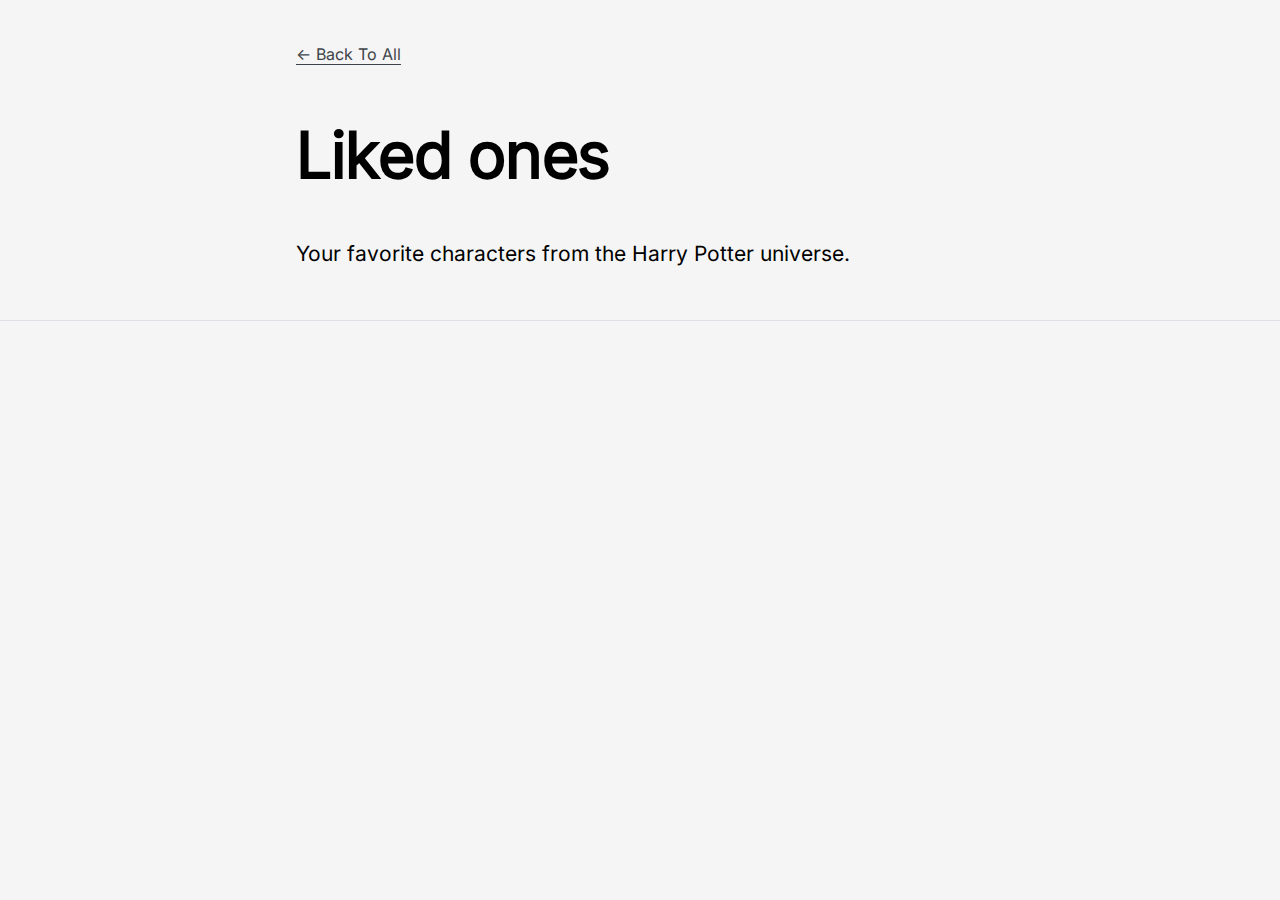
<file: likepage.html>
<!DOCTYPE html>
<html lang="en">

<head>
    <meta charset="UTF-8">
    <meta name="viewport" content="width=device-width, initial-scale=1.0">
    <title>Like Page</title>
    <link rel="stylesheet" href="style.css">
    <script src="scriptLiked.js" type="module" defer></script>
    <link rel="shortcut icon" href="favicon.png" type="image/x-icon">
</head>

<body>


    <header class="header__liked">
        <div class="container">
            <a href="index.html" class="return__link">← Back To All</a>
            <h1 class="header__title_liked">Liked ones</h1>
            <p class="header__text">Your favorite characters from the Harry Potter universe.</p>
        </div>
        <hr class="header__hr">
    </header>

    <div class="main-block">
        <div class="container">
            <div class="cards__liked">
            </div>
        </div>
    </div>
</body>

</html>
</file>
<file: style.css>
@font-face {
  font-family: "Inter";
  src: url("/fonts/Inter.woff");
}
body {
  margin: 0;
}

html {
  background: #F5F5F5;
}

.container {
  max-width: 688px;
  padding: 0 40px;
  margin: 0 auto;
}

@media screen and (max-width: 395px) {
  .container {
    padding: 0 20px;
  }
}
@media screen and (max-width: 370px) {
  .container {
    padding: 0 10px;
  }
}
.header {
  padding-top: 64px;
  margin: 0 auto;
}
.header__liked {
  padding-top: 40px;
  margin: 0 auto;
}
.header__hr {
  margin: 0;
  border: 0;
  height: 1px;
  background: #DEE2E6;
  margin-bottom: 40px;
}
.header__title {
  margin: 0;
  color: #000;
  font-family: "Inter";
  font-size: 64px;
  font-style: normal;
  font-weight: 700;
  line-height: normal;
  letter-spacing: -1.28px;
}
.header__title_liked {
  margin-top: 48px;
  color: #000;
  font-family: "Inter";
  font-size: 64px;
  font-style: normal;
  font-weight: 700;
  line-height: normal;
  letter-spacing: -1.28px;
}
.header__text {
  margin: 0;
  margin-bottom: 48px;
  color: #000;
  font-family: "Inter";
  font-size: 21px;
  font-style: normal;
  font-weight: 400;
  line-height: 36px;
}

.search {
  max-width: 688px;
}
.search__texts {
  display: flex;
  justify-content: space-between;
}

.texts__filter {
  color: #818182;
  font-family: "Inter";
  margin-top: 0;
  margin-bottom: 3px;
  font-size: 16px;
  font-style: normal;
  font-weight: 400;
  line-height: 28px;
}
.texts__filter_last {
  margin-right: 164px;
}
.texts__filter_mobile {
  display: none;
}

.form {
  max-width: 688px;
  display: flex;
  gap: 20px;
  margin-bottom: 40px;
}
.form__input {
  width: 430.78px;
  height: 38px;
  padding: 0;
  font-family: "Inter";
  font-size: 16px;
  font-style: normal;
  font-weight: 400;
  line-height: 21px;
  /* 131.25% */
  border-radius: 4px;
  border: 1px solid var(--Stroke-Input, #CED4DA);
  background: var(---Gray-White, #FFF);
  padding-left: 17.22px;
  flex-shrink: 0;
  color: var(--Secondary-Light-Color, #ABB5BE);
}
.form__input::-moz-placeholder {
  color: var(--Secondary-Light-Color, #ABB5BE);
}
.form__input::placeholder {
  color: var(--Secondary-Light-Color, #ABB5BE);
}
.form__select {
  -webkit-appearance: none;
     -moz-appearance: none;
          appearance: none;
  background: url(/chevron-down.svg) no-repeat right #fff;
  background-position-x: calc(100% - 12px);
  border-radius: 4px;
  color: var(--Secondary-Light-Color, #ABB5BE);
  font-family: "Inter";
  font-size: 16px;
  font-style: normal;
  font-weight: 400;
  line-height: 21px;
  /* 131.25% */
  border: 1px solid #CED4DA;
  width: 201px;
  padding-left: 15px;
  height: 38px;
  flex-shrink: 0;
}

@media screen and (max-width: 767px) {
  .texts__filter_last {
    display: none;
  }
  .texts__filter_mobile {
    display: block;
  }
  .form {
    flex-direction: column;
  }
  .form__input {
    width: unset;
  }
  .form__select {
    width: 100%;
  }
}
@media screen and (max-width: 440px) {
  .header__title {
    font-size: 52px;
    color: #000;
    /* Diplay / Heading-4 - Semibold */
    font-family: "Inter";
    font-size: 52px;
    font-style: normal;
    font-weight: 700;
    line-height: normal;
  }
  .header__title_liked {
    font-size: 52px;
    color: #000;
    /* Diplay / Heading-4 - Semibold */
    font-family: "Inter";
    font-size: 52px;
    font-style: normal;
    font-weight: 700;
    line-height: normal;
  }
  .header__text {
    line-height: 28px;
    /* 175% */
    font-size: 16px;
  }
}
@media screen and (max-width: 375px) {
  .header__title {
    font-size: 40px;
  }
  .header__title_liked {
    font-size: 40px;
  }
}
.cards {
  gap: 20px;
  display: grid;
  justify-items: center;
  grid-template-columns: repeat(auto-fill, minmax(334px, 1fr));
}

.cards__liked {
  gap: 20px;
  display: grid;
  justify-items: center;
  grid-template-columns: repeat(auto-fill, minmax(334px, 1fr));
}
.cards__liked_empty {
  display: flex;
}

.heart-fill {
  fill: transparent;
  stroke: #DC3545;
  transition: fill 0.5s ease-in-out;
}

.card__like_click .heart-fill {
  fill: #DC3545;
}

.card__like_declick .heart-fill {
  fill: none;
}

.card {
  width: 334px;
  position: relative;
  height: 618px;
  flex-shrink: 0;
  border-radius: 4px;
  border: 1px solid var(--Stroke-light, #DEE2E6);
  background: #FFF;
}
.card__img {
  width: 334px;
  height: 402px;
  flex-shrink: 0;
  -o-object-fit: cover;
     object-fit: cover;
  -o-object-position: center;
     object-position: center;
  border-radius: 4px 4px 0px 0px;
  display: block;
}
.card__like {
  position: absolute;
  top: 0;
  right: -23px;
}
.card__text {
  padding: 24px 25px 24px 24px;
  margin: 0;
  color: var(--Heading-Title-Color, #152536);
  font-family: "Inter";
  font-size: 16px;
  font-style: normal;
  font-weight: 400;
  line-height: 28px;
}
.card__text_name {
  color: var(--Heading-Title-Color, #152536);
  font-family: "Inter";
  font-size: 20px;
  font-style: normal;
  font-weight: 800;
  line-height: normal;
}

@media screen and (max-width: 767px) {
  .card {
    max-width: 320px;
  }
  .card__img {
    width: 320px;
  }
}
@media screen and (max-width: 350px) {
  .card {
    max-width: 270px;
  }
  .card__img {
    width: 270px;
  }
}
@media screen and (max-width: 340px) {
  .cards {
    justify-items: start;
  }
}
.liked {
  cursor: pointer;
  position: fixed;
  text-decoration: none;
  bottom: 23px;
  right: 40px;
  border: 0;
  display: flex;
  align-items: center;
  width: 157px;
  height: 48px;
  flex-shrink: 0;
  border-radius: 48px;
  background: #FFF;
  /* Large-Shadow */
  box-shadow: 0px 8px 35px 0px rgba(0, 0, 0, 0.16);
}
.liked__svg {
  margin-left: 13px;
  margin-right: 12px;
}
.liked__text {
  text-decoration: none;
  color: #3F444A;
  /* Body/ Base text */
  font-family: "Inter";
  font-size: 16px;
  font-style: normal;
  font-weight: 400;
  line-height: 28px;
  /* 175% */
}

.empty {
  color: #000;
  /* Body/ Base text */
  font-family: "Inter";
  font-size: 22px;
  font-style: normal;
  font-weight: 400;
  line-height: 28px;
}

.return__link {
  color: #3F444A;
  font-family: "Inter";
  font-size: 16px;
  font-style: normal;
  font-weight: 400;
  line-height: 28px;
  /* 175% */
  text-decoration-line: underline;
  text-decoration-style: solid;
  text-decoration-thickness: auto;
  text-underline-offset: auto;
  text-underline-position: from-font;
}/*# sourceMappingURL=style.css.map */
</file>
